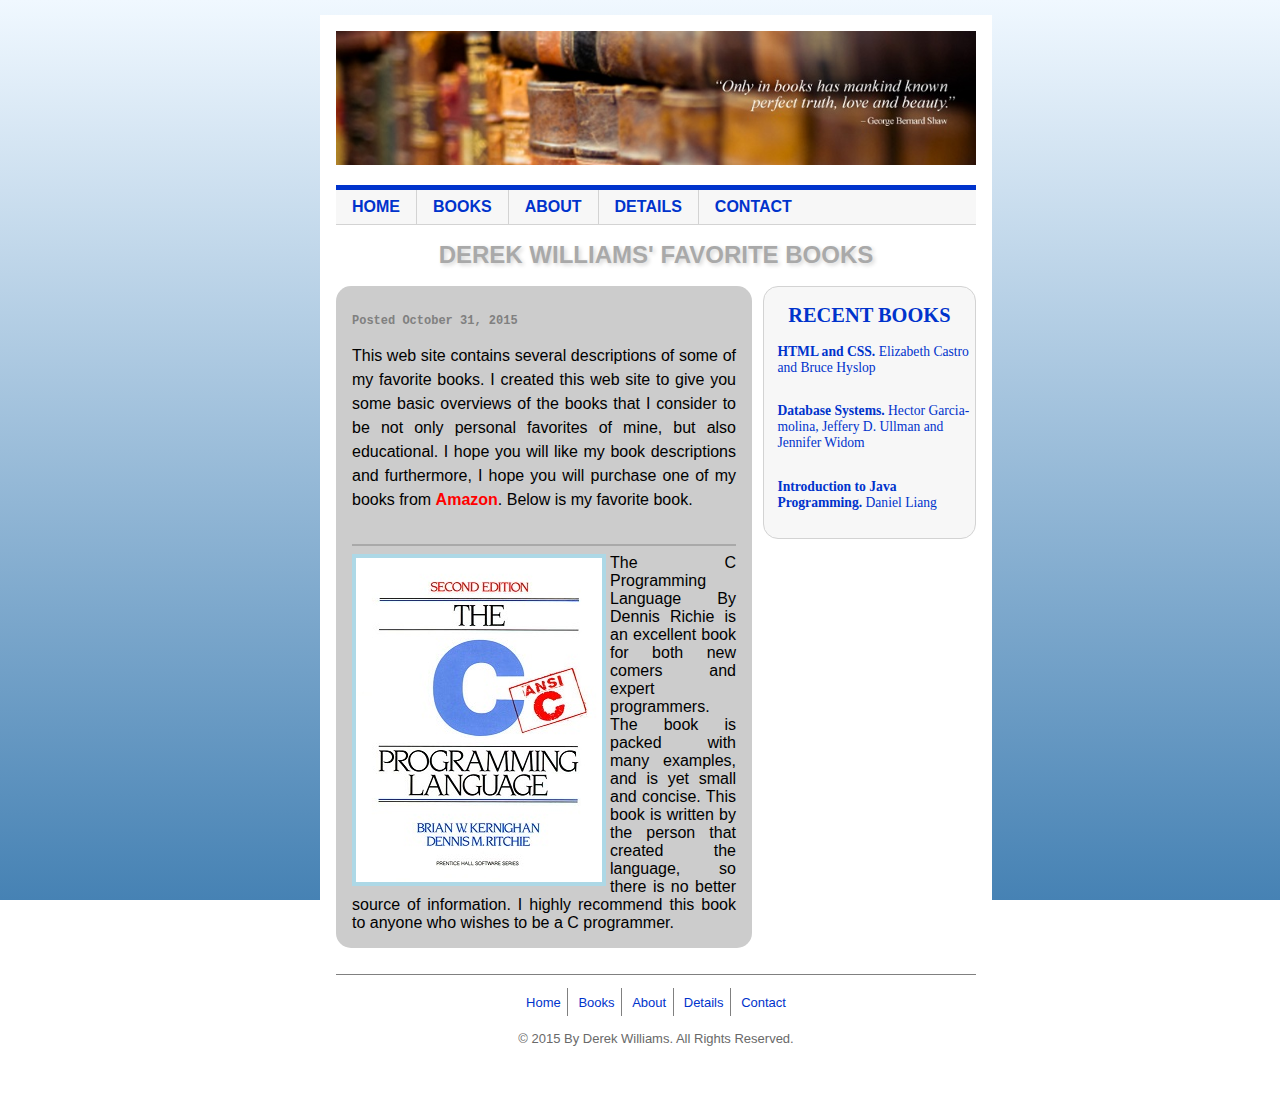
<file: NetBeansProjects/dwill24Assignment9/public_html/index.html>
<!DOCTYPE html>
<!--
Derek Williams
Assignment 9
CSC 452
-->
<html lang="en">
    <head>
        <meta charset="UTF-8">
        <meta name="viewport" content="width=device-width, initial-scale=1.0">
        <link rel="stylesheet" href="css/style.css">
        <title>Assignment 9</title>
        <!--[if lt IE 9]>
                <script src="js/html5shiv.js"></script>
        <![endif]-->
    </head>

    <body>
        <div class="container">
            <!-- START HEADER -->
            <header role="banner">
                <img class="bookcollection" src="img/header.jpg" alt="Collection of Books">
                <nav role="navigation">
                    <ul class="nav-main">
                        <li><a href="index.html">Home</a></li>
                        <li><a href="books.html">Books</a></li>
                        <li><a href="about.html">About</a></li>
                        <li><a href="#">Details</a></li>
                        <li><a href="#">Contact</a></li>
                    </ul>
                </nav>
                <h1 class="mainheading"> Derek Williams' Favorite Books </h1>
            </header>
            <!-- END HEADER -->

            <!-- START MAIN CONTENT -->
            <main role="main">
                <section>
                    <h3 class="postdate"> Posted October 31, 2015 </h3>
                    <p class="websiteinfo"> This web site contains several descriptions of some of my favorite books. 
                        I created this web site to give you some basic overviews of the books that 
                        I consider to be not only personal favorites of mine, but also educational. 
                        I hope you will like my book descriptions and furthermore, I hope you will 
                        purchase one of my books from <a href="http://www.amazon.com">Amazon</a>. Below is my favorite book.
                    </p>
                    <div class="linedivider"></div>
                    <figure>
                        <img class="bookimage" src="img/book.jpg" alt="C Programming book">
                        <figcaption class="booktext">
                            The C Programming Language By Dennis Richie is an excellent book for both new comers
                            and expert programmers. The book is packed with many examples, and is yet small and concise. 
                            This book is written by the person that created the language, so there is no better source of information.
                            I highly recommend this book to anyone who wishes to be a C programmer. 
                        </figcaption>
                    </figure>
                </section>
            </main>
            <!-- END MAIN CONTENT -->

            <!-- START SIDE BAR -->
            <div class="sidebar">
                <aside class="recentbooks">
                    <h2 id="recentbookstitle"> Recent books </h2>
                    <ul class="links">
                        <li><a href="books.html#htmlandcss"><span class="booktitle">HTML and CSS.</span> Elizabeth Castro and Bruce Hyslop</a></li>
                        <li><a href="books.html#databasesystems"><span class="booktitle">Database Systems.</span> Hector Garcia-molina, Jeffery D. Ullman and Jennifer Widom</a></li>
                        <li><a href="books.html#javaprogramming"><span class="booktitle">Introduction to Java Programming.</span> Daniel Liang</a></li>
                    </ul>
                </aside>
            </div>
            <!-- END SIDE BAR -->

            <!-- START FOOTER -->
            <footer role="contentinfo">
                <nav role="navigation">
                    <ul class="nav-footer">
                        <li><a href="index.html">Home</a></li>
                        <li><a href="books.html">Books</a></li>
                        <li><a href="about.html">About</a></li>
                        <li><a href="#">Details</a></li>
                        <li><a href="#">Contact</a></li>
                    </ul>
                </nav>
                <p> &COPY; 2015 By Derek Williams. All Rights Reserved. </p>
            </footer>
            <!-- END FOOTER -->
        </div>
    </body>
</html>
</file>
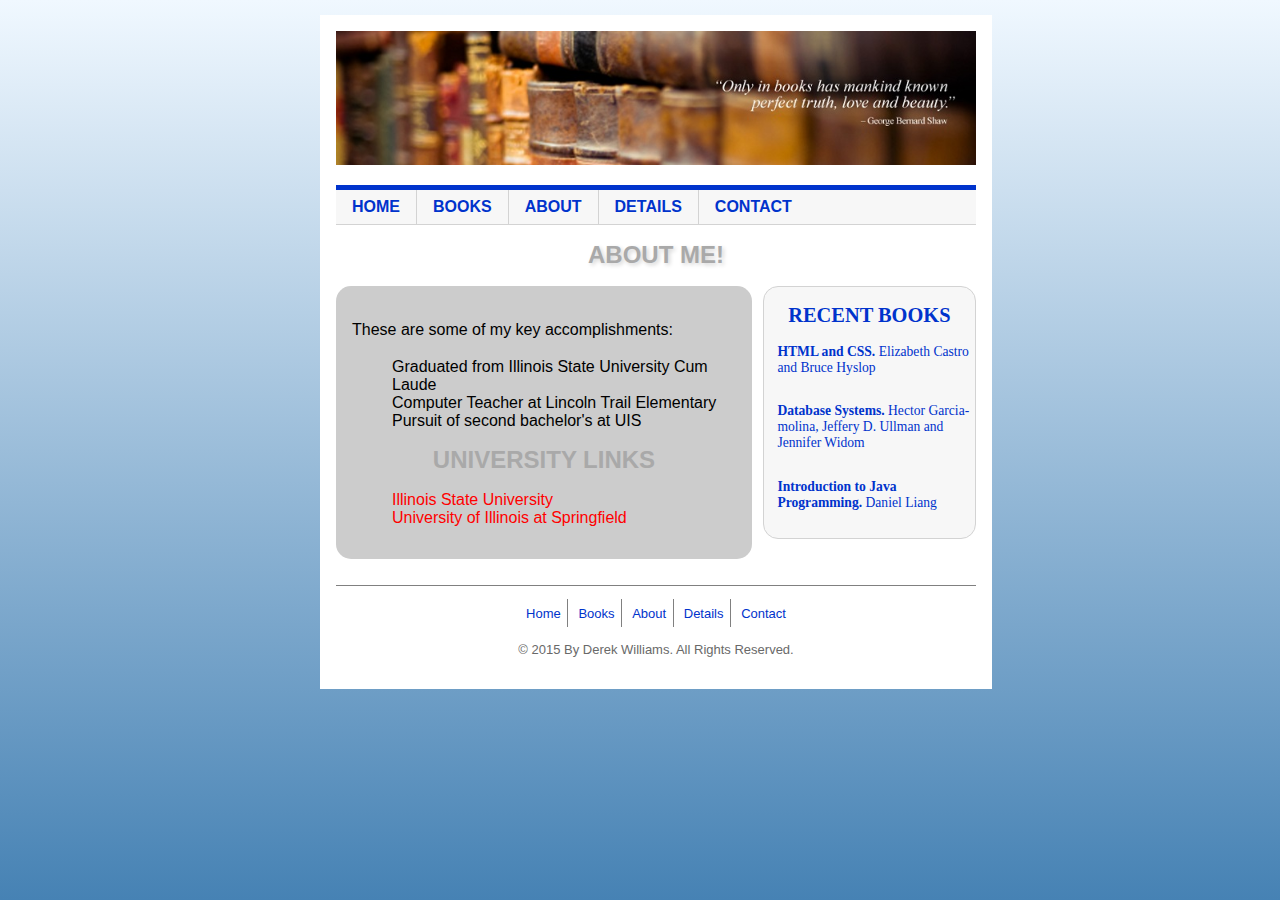
<file: NetBeansProjects/dwill24Assignment9/public_html/about.html>
<!DOCTYPE html>
<!--
Derek Williams
Assignment 9
CSC 452
-->
<html lang="en">
    <head>
        <meta charset="UTF-8">
        <meta name="viewport" content="width=device-width, initial-scale=1.0">
        <link rel="stylesheet" href="css/style.css">
        <title>Assignment 9</title>
        <!--[if lt IE 9]>
                <script src="js/html5shiv.js"></script>
        <![endif]-->
    </head>

    <body>
        <div class="container">
            <!-- START HEADER -->
            <header role="banner">
                <img class="bookcollection" src="img/header.jpg" alt="Collection of Books">
                <nav role="navigation">
                    <ul class="nav-main">
                        <li><a href="index.html">Home</a></li>
                        <li><a href="books.html">Books</a></li>
                        <li><a href="about.html">About</a></li>
                        <li><a href="#">Details</a></li>
                        <li><a href="#">Contact</a></li>
                    </ul>
                </nav>
                <h1 class="mainheading"> About me! </h1>
            </header>
            <!-- END HEADER -->

            <!-- START MAIN CONTENT -->
            <main role="main">
                <article>
                    <p>These are some of my key accomplishments:</p>
                    <ul title="Accomplishments">
                        <li>Graduated from Illinois State University Cum Laude</li>
                        <li>Computer Teacher at Lincoln Trail Elementary</li>
                        <li>Pursuit of second bachelor's at UIS</li>
                    </ul>
                </article>
                <aside role="complementary">
                    <h1>University Links</h1>
                    <ul title="University Links">
                        <li class="hyperlinks"><a href="http://www.illinoisstate.edu/" rel="external" title="Illinois State University">Illinois State University</a></li>
                        <li class="hyperlinks"><a href="http://www.uis.edu/" rel="external" title="University of Illinois at Springfield">University of Illinois at Springfield</a></li>
                    </ul>
                </aside>
            </main>
            <!-- END MAIN CONTENT -->

            <!-- START SIDE BAR -->
            <div class="sidebar">
                <aside class="recentbooks">
                    <h2 id="recentbookstitle"> Recent books </h2>
                    <ul class="links">
                        <li><a href="books.html#htmlandcss"><span class="booktitle">HTML and CSS.</span> Elizabeth Castro and Bruce Hyslop</a></li>
                        <li><a href="books.html#databasesystems"><span class="booktitle">Database Systems.</span> Hector Garcia-molina, Jeffery D. Ullman and Jennifer Widom</a></li>
                        <li><a href="books.html#javaprogramming"><span class="booktitle">Introduction to Java Programming.</span> Daniel Liang</a></li>
                    </ul>
                </aside>
            </div>
            <!-- END SIDE BAR -->

            <!-- START FOOTER -->
            <footer role="contentinfo">
                <nav role="navigation">
                    <ul class="nav-footer">
                        <li><a href="index.html">Home</a></li>
                        <li><a href="books.html">Books</a></li>
                        <li><a href="about.html">About</a></li>
                        <li><a href="#">Details</a></li>
                        <li><a href="#">Contact</a></li>
                    </ul>
                </nav>
                <p> &COPY; 2015 By Derek Williams. All Rights Reserved. </p>
            </footer>
            <!-- END FOOTER -->
        </div>
    </body>
</html>
</file>
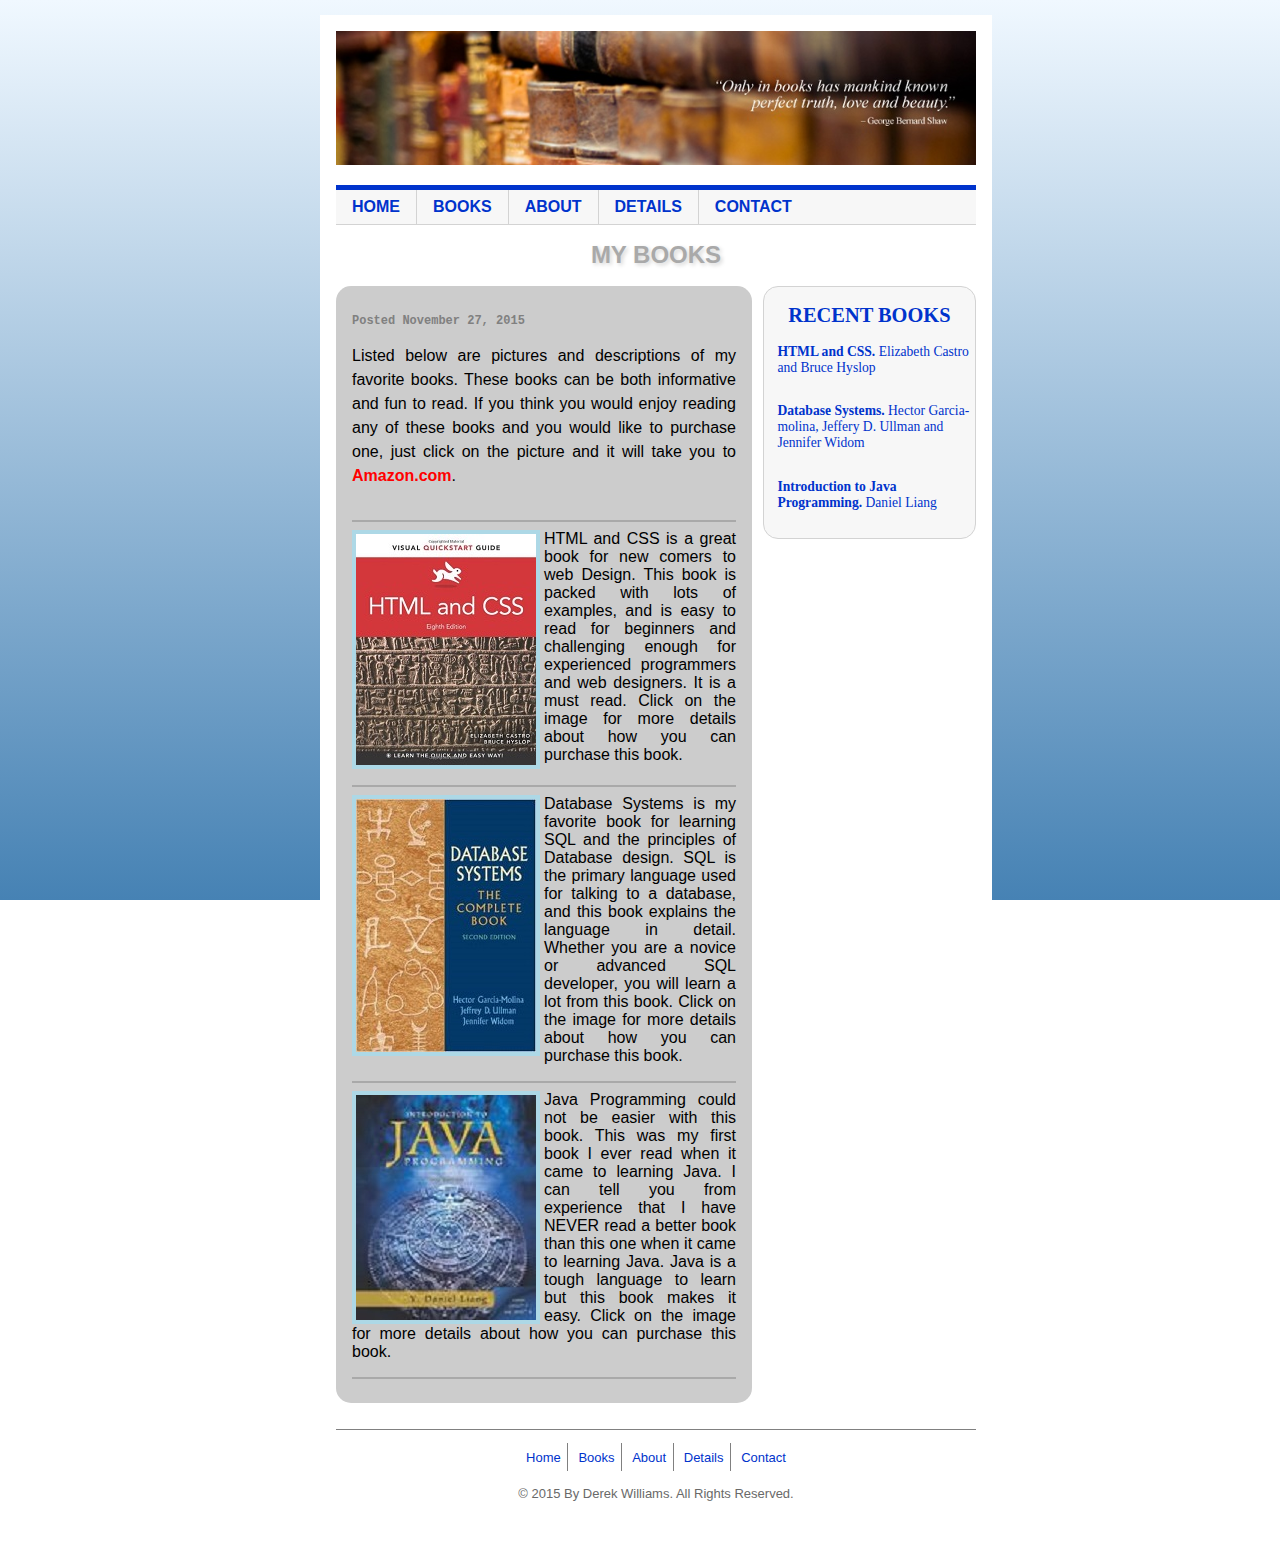
<file: NetBeansProjects/dwill24Assignment9/public_html/books.html>
<!DOCTYPE html>
<!--
Derek Williams
Assignment 9
CSC 452
-->
<html lang="en">
    <head>
        <meta charset="UTF-8">
        <meta name="viewport" content="width=device-width, initial-scale=1.0">
        <link rel="stylesheet" href="css/style.css">
        <title>Assignment 9</title>
        <!--[if lt IE 9]>
                <script src="js/html5shiv.js"></script>
        <![endif]-->
    </head>

    <body>
        <div class="container">
            <!-- START HEADER -->
            <header role="banner">
                <img class="bookcollection" src="img/header.jpg" alt="Collection of Books">
                <nav role="navigation">
                    <ul class="nav-main">
                        <li><a href="index.html">Home</a></li>
                        <li><a href="books.html">Books</a></li>
                        <li><a href="about.html">About</a></li>
                        <li><a href="#">Details</a></li>
                        <li><a href="#">Contact</a></li>
                    </ul>
                </nav>
                <h1 class="mainheading"> My Books </h1>
            </header>
            <!-- END HEADER -->

            <!-- START MAIN CONTENT -->
            <main role="main">
                <section>
                    <h3 class="postdate"> Posted November 27, 2015 </h3>
                    <p class="websiteinfo"> Listed below are pictures and descriptions of my favorite books. 
                        These books can be both informative and fun to read. 
                        If you think you would enjoy reading any of these books and you would like to purchase one, 
                        just click on the picture and it will take you to <a href="http://www.amazon.com">Amazon.com</a>.
                    </p>
                    <div class="linedivider"></div>
                    <figure id="htmlandcss">
                        <a href="http://www.amazon.com/HTML-CSS-Visual-QuickStart-Edition/dp/0321928830/ref=sr_1_1?ie=UTF8&qid=1412300145&sr=8-1&keywords=html+and+css+eighth+edition"><img class="bookimage" src="img/html_and_css.jpg" alt="HTML and CSS book"></a>
                        <figcaption class="booktext">
                            HTML and CSS is a great book for new comers to web Design. 
                            This book is packed with lots of examples, and is easy to read for beginners and challenging enough for experienced programmers and web designers. 
                            It is a must read. Click on the image for more details about how you can purchase this book.
                        </figcaption>
                    </figure>
                    <div class="linedivider"></div>
                    <figure id="databasesystems">
                        <a href="http://www.amazon.com/Database-Systems-Complete-Book-Edition/dp/0131873253/ref=sr_1_3?ie=UTF8&qid=1412300357&sr=8-3&keywords=database+systems"><img class="bookimage" src="img/database_systems.jpg" alt="Database Systems book"></a>
                        <figcaption class="booktext">
                            Database Systems is my favorite book for learning SQL and the principles of Database design. 
                            SQL is the primary language used for talking to a database, and this book explains the language in detail. 
                            Whether you are a novice or advanced SQL developer, you will learn a lot from this book. 
                            Click on the image for more details about how you can purchase this book. 
                        </figcaption>
                    </figure>
                    <div class="linedivider"></div>
                    <figure id="javaprogramming">
                        <a href="http://www.amazon.com/Intro-Programming-Comprehensive-Version-Edition/dp/0133761312/ref=sr_1_1?ie=UTF8&qid=1412300422&sr=8-1&keywords=intro+java+programming"><img class="bookimage" src="img/java_programming.jpg" alt="Java Programming book"></a>
                        <figcaption class="booktext">
                            Java Programming could not be easier with this book. 
                            This was my first book I ever read when it came to learning Java. 
                            I can tell you from experience that I have NEVER read a better book than this one when it came to learning Java. 
                            Java is a tough language to learn but this book makes it easy. 
                            Click on the image for more details about how you can purchase this book.
                        </figcaption>
                    </figure>
                    <div class="linedivider"></div>
                </section>
            </main>
            <!-- END MAIN CONTENT -->

            <!-- START SIDE BAR -->
            <div class="sidebar">
                <aside class="recentbooks">
                    <h2 id="recentbookstitle"> Recent books </h2>
                    <ul class="links">
                        <li><a href="#htmlandcss"><span class="booktitle">HTML and CSS.</span> Elizabeth Castro and Bruce Hyslop</a></li>
                        <li><a href="#databasesystems"><span class="booktitle">Database Systems.</span> Hector Garcia-molina, Jeffery D. Ullman and Jennifer Widom</a></li>
                        <li><a href="#javaprogramming"><span class="booktitle">Introduction to Java Programming.</span> Daniel Liang</a></li>
                    </ul>
                </aside>
            </div>
            <!-- END SIDE BAR -->

            <!-- START FOOTER -->
            <footer role="contentinfo">
                <nav role="navigation">
                    <ul class="nav-footer">
                        <li><a href="index.html">Home</a></li>
                        <li><a href="books.html">Books</a></li>
                        <li><a href="about.html">About</a></li>
                        <li><a href="#">Details</a></li>
                        <li><a href="#">Contact</a></li>
                    </ul>
                </nav>
                <p> &COPY; 2015 By Derek Williams. All Rights Reserved. </p>
            </footer>
            <!-- END FOOTER -->
        </div>
    </body>
</html>
</file>
<file: NetBeansProjects/dwill24Assignment9/public_html/css/style.css>
/* 
    Created on : Oct 31, 2015, 5:52:23 PM
    Author     : Derek Williams
*/

@charset "UTF-8";

/* TOP LEVEL STYLES -------------------------- */
body {
    font-family: Arial, Verdana, sans-serif;
    background-color: lightblue;
    background: linear-gradient(aliceblue, steelblue);
    background-attachment: fixed;
    width: 50%;
    margin: 0 auto;
    padding-top: 15px;
    padding-bottom: 15px; 
}

a {
    text-decoration: none;
    color: #03c;
}



ul {
    list-style: none;
}

.container {
    background-color: white;
    width: 100%;
    padding: 1em;
    color: black;
}

.bookimage {
    max-width: 100%;
}

.linedivider {
    border-bottom: 2px solid darkgrey;
    padding-top: .5em;
    padding-bottom: .5em;
    margin-bottom: .5em;
    clear: both;
}

.hyperlinks a {
    color: red;
}

.hyperlinks a:visited {
    color: magenta;
}

/* HEADER ---------------------------------- */

header {
    width: 100%;
}

.bookcollection {
    width: 100%;
}
/* NAVIGATION BAR ------------------------------ */

.nav-main {
    background-color: #f7f7f7;
    border-top: 5px solid #03c;
    border-bottom: 1px solid lightgrey;
    padding-left: 0;
    word-spacing: -5px;
}

.nav-main li {
    display: inline-block;
    text-align: left;
    border-right: 1px solid lightgrey;
}

.nav-main li:last-child {
    border-right: none;
}

.nav-main a {
    font-family: sans-serif;
    color: #03c;
    text-transform: uppercase;
    display: block;
    padding: .5em 1em .5em 1em;
    font-weight: bold;
}

.nav-main a:visited {
    color: #03c;
}

.nav-main a:hover {
    background-color: #03c;
    color: #f7f7f7;
    text-decoration: none;
}

/* SIDE BAR -------------------------- */

.sidebar {
    float: right;
    width: 33%;
    background-color: #f7f7f7;
    border: 1px solid lightgrey;
    color: #03c;
    font-family: Verdana;
    font-size: .85em;
    border-radius: 15px;
}

.booktitle {
    font-weight: bold; 
}

#recentbookstitle {
    text-transform: uppercase;
    text-align: center;
}

.links {
    text-align: left;
    padding-left: 1em;
    font-weight: normal;
}

.links li {
    margin-bottom: 2em;
}

.links a:visited {
    color: #03c;
}

.links a:hover {
    text-decoration: underline;
}

/* MAIN ----------------------------------*/
main {
    background-color: #ccc;
    width: 60%;
    float: left;
    padding: 1em;
    border-radius: 15px;
}

figure {
    margin: 0px;
}

.bookimage {
    border: 4px solid lightblue;
    margin-right: 4px;
    float: left;
}

.websiteinfo {
    text-align: justify;
}

.booktext {
    text-align: justify;
}

h1 {
    text-transform: uppercase;
    font-variant: small-caps;
    font-size: 1.5em; 
    line-height: 1.2;
    text-align: center;
    color: darkgrey;
}

h3 {
    font-family: "Courier New", sans-seriff;
    font-size: .75em;
    color: grey;
    text-align: left;
}

p {
    line-height: 1.5;
}

.websiteinfo a {
    color: red;
    font-weight: bold;
}

.websiteinfo a:visited {
    color: magenta;
}

.websiteinfo a:hover {
    text-decoration: underline;
}

.mainheading {
    text-shadow: 2px 2px 4px lightgrey;
}

/* FOOTER --------------------------------- */
footer {
    color: dimgrey;
    font-size: small;
    text-align: center;
    padding-top: 1em;
    clear: both;
    width: 100%;
}

.nav-footer {
    border-top: 1px solid grey;
    padding-left: 0;
    padding-top: 1em;
}

.nav-footer li {
    display: inline-block;
    border-right: 1px solid grey;
    padding: .5em;
}

.nav-footer li:last-child {
    border-right: none;
}

.nav-footer a:hover {
    text-decoration: underline;
}

/* MEDIA QUERIES -------------------------------------- */

/* UP TO 30EM */
@media only screen and (max-width: 30em) {
    .nav-main li {
        border-right: none;
        width: 100%;
        border-bottom: 1px solid lightgrey;
    }
    
    .nav-main li:last-child{
        border-bottom: none;
    }
    
    .nav-main a {
        padding: .5em 1em .5em 1em;
        text-align: center;
    }
    
    body {
        width: 100%;
        font-size: 75%;
    }
    
    main, header, .sidebar, footer, .bookimage, .websiteinfo, .booktext {
        width: 95%;
    }
    
    .sidebar {
        float: left;
        border-radius: 0px;
    }
    
    
    .bookimage {
        border: 1px solid lightblue;
        padding-bottom: 1em;
        height: 250px;
        width: 200px;
    }

    .booktext {
        float: left;
    }
    
    main {
        padding: 1em 0 1em .3em;
        border: 1px solid grey;
        border-radius: 0px;
    }
    
    .nav-footer li {
        display: block;
        border: none;
        padding: .1em;
    }
    
}

/* BETWEEN 30EM AND 48EM */
@media only screen and (min-width: 30em) and (max-width: 48em) {
    .nav-main li {
        border-right: none;
        width: 100%;
        border-bottom: 1px solid lightgrey;
    }
    
    .nav-main li:last-child{
        border-bottom: none;
    }
    
    .nav-main a {
        padding: .5em 1em .5em 1em;
        text-align: center;
    }
    
    body {
        width: 100%;
        font-size: 90%;
    }
    
    main, header, .sidebar, footer, .websiteinfo, .booktext {
        width: 95%;
    }
    
    .sidebar {
        float: left;
        border-radius: 0px;
    }
    
    .sidebar li {
        text-align: center;
    }
    
    .bookimage {
        border: 1px solid lightblue;
        padding-bottom: 1em;
    }
    
    main {
        padding: 1em 0 1em .3em;
        border: 1px solid grey;
        border-radius: 0px;
    }
    
}
</file>
